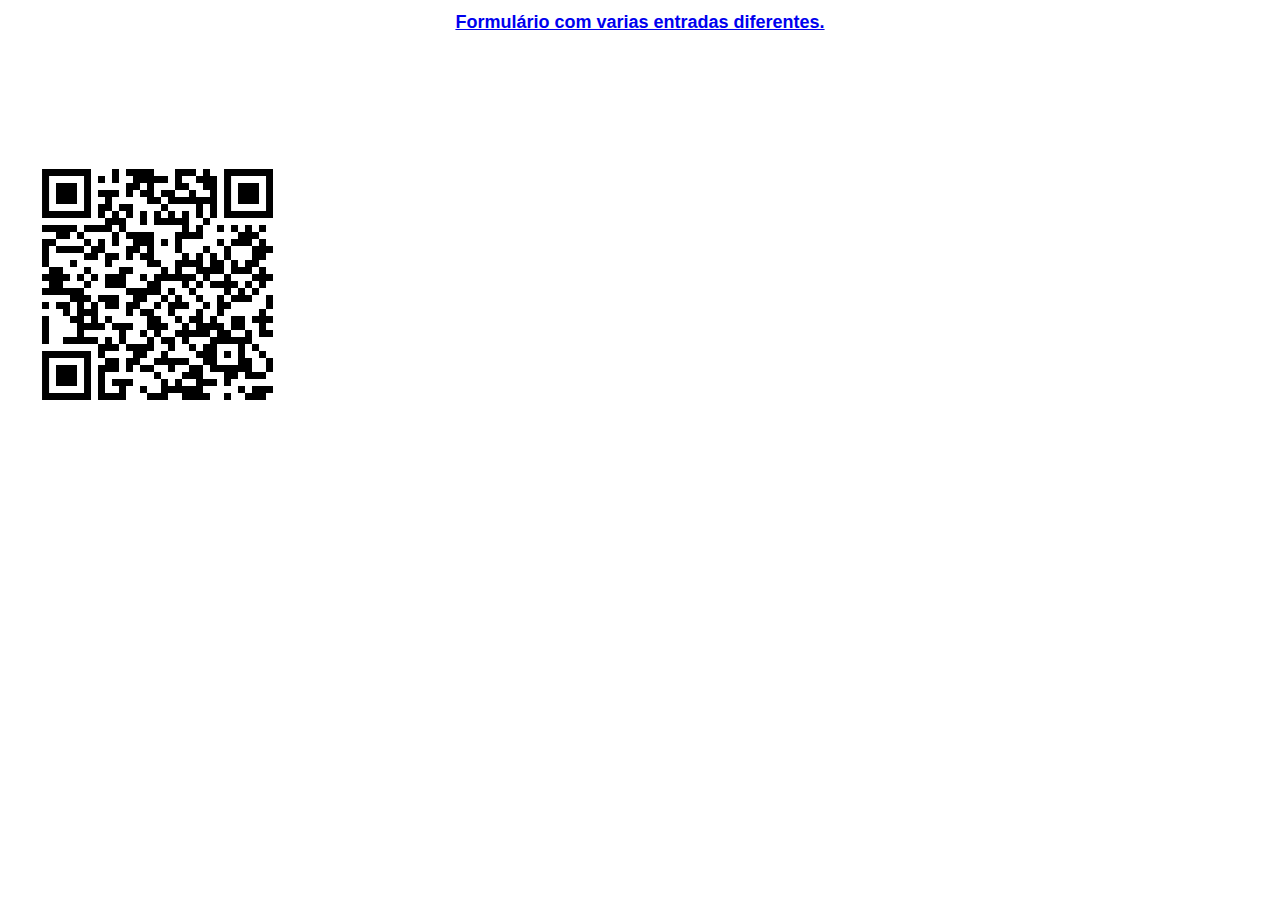
<file: index.html>
<!DOCTYPE html>
<html lang="pt-br">
<head>
    <meta charset="UTF-8">
    <meta name="viewport" content="width=device-width, initial-scale=1.0">
    <title>Exemplo de Formulário</title>
    <link rel="stylesheet" href="style.css">
</head>
<body>
    <a href="formulario.html"><h1> Formulário com varias entradas diferentes. </h1></a>
    <br><br><br><br><br>
    <!-- Link de imagem de um QR Code gerado no site https://www.qr-code-generator.com/ para -->
    <a href="formulario.html"><img src="frame.png" alt="QRCode para o Formulário" style="text-align: center;"></a>
</body>
</html>
</file>
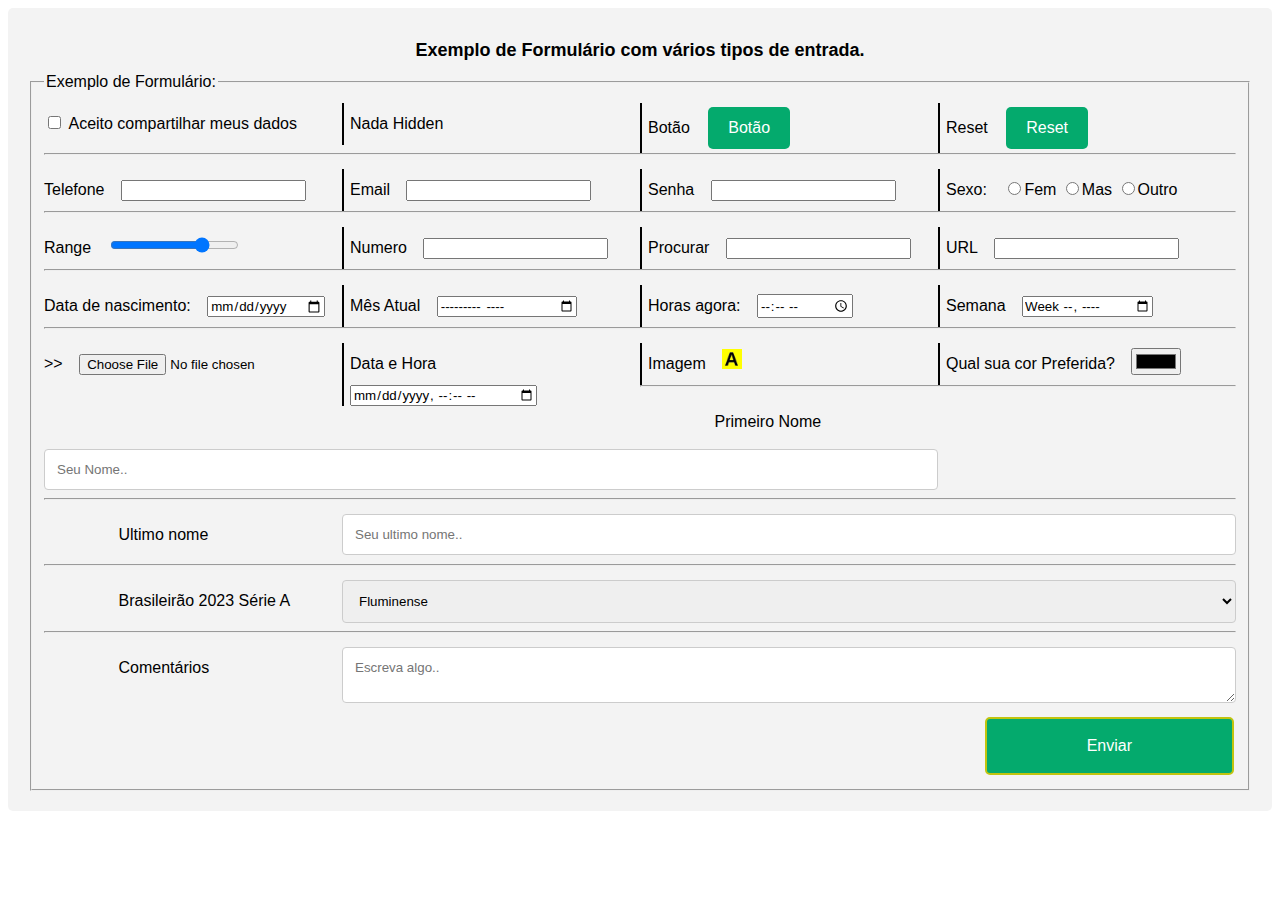
<file: formulario.html>
<!DOCTYPE html>
<html lang="pt-br">
<head>
    <meta charset="UTF-8">
    <meta name="viewport" content="width=device-width, initial-scale=1.0">
    <title>Exemplo de Formulário</title>
    <link rel="stylesheet" href="style.css">
</head>
<body>
    <div class="container">
      <h1>Exemplo de Formulário com vários tipos de entrada.</h1>
      <fieldset>
        <legend>Exemplo de Formulário:</legend>
        <form action="action_page.php" method="post">
          <!-- Input de checkbox -->
          <div class="col-25">
           <input type="checkbox" name="check">
            <label for="checkbox">Aceito compartilhar meus dados</label>
          </div>
          <!-- Input de hidden-->
          <div class="col-25v">
            <label for="hidden">Nada Hidden</label>
            <input type="hidden" name="hidden" value="hidden">
          </div>
          <!-- Input de Botão -->
          <div class="col-25v">
            <label for="button">Botão</label>
            <input type="button" value="Botão">
          </div>
          <!-- Input de Reset-->  
          <div class="col-25v">
            <label for="reset">Reset</label>
            <input type="reset" name="reset">
          </div>
          <!-- Separador linha-->
          <hr>
          <!-- Input de Telefone-->  
          <div class="col-25">
            <label for="tel">Telefone</label>
            <input type="tel" name="telefone">
          </div>
           <!-- Input de email -->  
           <div class="col-25v">
            <label for="email">Email</label>
            <input type="email" name="email">
          </div>
          <!-- Input de Senha Password-->  
          <div class="col-25v">
            <label for="password">Senha</label>
            <input type="password" name="senha">
          </div>
          <!-- Input de Radio-->  
          <div class="col-25v">
            <label for="radio">Sexo:</label>
            <input type="radio" name="sexo" value="feminino">Fem
            <input type="radio" name="sexo" value="masculino">Mas
            <input type="radio" name="sexo" value="outro">Outro
          </div>
          <!-- Separador linha-->
          <hr>
          <!-- Input de Range-->  
          <div class="col-25">
            <label for="range">Range</label>
            <input type="range" name="range" min="0" max="100" value="75" step="25">
          </div>          
          <!-- Input de Numero-->  
          <div class="col-25v">
            <label for="number">Numero</label>
            <input type="number" name="numero">
          </div>
          <!-- Input de Procurar Search-->  
          <div class="col-25v">
            <label for="search">Procurar</label>
            <input type="search" name="procurar">
          </div>        
          <!-- Input de URL-->  
          <div class="col-25v">
            <label for="url">URL</label>
            <input type="url" name="url">
          </div>
          <!-- Separador linha-->
          <hr>
          <!-- Input de Data-->  
          <div class="col-25">
            <label for="date">Data de nascimento:</label>
            <input type="date" name="date">
          </div>
          <!-- Input de Mês-->  
          <div class="col-25v">
            <label for="month">Mês Atual</label>
            <input type="month" name="mes">
          </div>
          <!-- Input de Tempo-->  
          <div class="col-25v">
            <label for="time">Horas agora:</label>
            <input type="time" name="hora">
          </div>
          <!-- Input de Week-->  
          <div class="col-25v">
            <label for="week">Semana</label>
            <input type="week" name="semana">
          </div>
          <!-- Separador linha-->
          <hr>
          <!-- Input de arquivo-->    
          <div class="col-25">          
            <label for="file">>></label>
            <input type="file" name="file" value="teste">
          </div>    
          <!-- Input de Data e hora-->
          <div class="col-25v">
            <label for="datetime-local">Data e Hora</label>
            <input type="datetime-local" name="datetime-local">
          </div>
          <!-- Input de imagen-->  
          <div class="col-25v">
            <label for="image">Imagem</label>
            <input type="image" src="image.png" alt="Imagem PNG" width="20" height="20">            
          </div>
          <!-- Input de cor -->
          <div class="col-25v">
            <label for="color">Qual sua cor Preferida?</label>
            <input type="color" name="color">
          </div>               
          <!-- Separador linha-->
          <hr>
          <!-- Input de Testo com label de 25% e Input de 75%-->  
          <div class="row">
            <div class="col-25">
              <label for="pnome" style="padding-left: 25%">Primeiro Nome</label>              
            </div>
            <div class="col-75">
              <input type="text" id="pnome" name="pnome" placeholder="Seu Nome..">
            </div>
          </div><hr>
          <div class="row">
            <div class="col-25">
              <label for="unome" style="padding-left: 25%">Ultimo nome</label>              
            </div>
            <div class="col-75">
              <input type="text" id="unome" name="unome" placeholder="Seu ultimo nome..">
            </div>
          </div><hr>
          <div class="row">
            <div class="col-25">
              <label for="serieA" style="padding-left: 25%">Brasileirão 2023 Série A</label>              
            </div>
            <div class="col-75">
              <select id="time" name="time">
                <option value="Selecione seu time" selected disabled>Selecione seu Time</option>
                <option value="América-MG">América-MG</option>
                <option value="Athletico-PR">Athletico-PR</option>
                <option value="Atlético-MG">Atlético-MG</option>
                <option value="Bahia">Bahia</option>
                <option value="Botafogo">Botafogo</option>
                <option value="Corinthians">Corinthians</option>
                <option value="Coritiba">Coritiba</option>
                <option value="Cruzeiro">Cruzeiro</option>
                <option value="Cuiabá">Cuiabá</option>
                <option value="Flamengo">Flamengo</option>
                <option value="Fluminense" selected>Fluminense</option>
                <option value="Fortaleza">Fortaleza</option>
                <option value="Goiás">Goiás</option>
                <option value="Grêmio">Grêmio</option>
                <option value="Internacional">Internacional</option>
                <option value="Palmeiras">Palmeiras</option>
                <option value="Red Bull Bragantino">Red Bull Bragantino</option>
                <option value="Santos">Santos</option>
                <option value="São Paulo">São Paulo</option>
                <option value="Vasco">Vasco</option>
            </select>
            </div>
          </div><hr>
          <div class="row">
            <div class="col-25">
              <label for="subject" style="padding-left: 25%">Comentários</label>
            </div>
            <div class="col-75">
              <textarea id="subject" name="comentario" placeholder="Escreva algo.."></textarea>
            </div>
          </div>
          <div class="row"><div class="col-25"></div>
            <div class="col-75">
              <input type="submit" value="Enviar">
            </div>
          </div>
        </form>
      </fieldset>
      </div>
</body>
</html>
</file>
<file: style.css>
@charset "UTF-8";

* {
    font-family: sans-serif;
    box-sizing: border-box;
  }

  h1 {
    font-size: large;
    text-align: center;
  }

  input[type=text], select, textarea {
    width: 100%;
    padding: 12px;
    border: 1px solid #ccc;
    border-radius: 4px;
    resize: vertical;
  }

  input[type=image]:hover {
    transform: scale(2.5); /* (250% zoom - Note: if the zoom is too large, it will go outside of the viewport) */
  }

  label {
    padding: 12px 12px 12px 0;
    display: inline-block;
  }
  input[type=button], input[type=submit], input[type=reset] {
    font-size: medium;
    background-color: #04AA6D;
    border-radius: 5px;
    border: none;
    color: white;
    padding: 12px 20px;
    text-decoration: none;
    margin: 4px 2px;
    cursor: pointer;
  }
  
  input[type=submit] {
    border: 2px solid #c1c40f;
    padding: 18px 100px;
    float: right;
  }
  
  input[type=submit]:hover {
    background-color: #c1c40f;
    border: 2px solid #04aa6d;
    color: #000;
  }

  .capa {
    margin: auto;
    position: absolute;
    top: 50%; left: 50%;
    transform: translate(-50%, -50%);
  }
  
  .container {
    border-radius: 5px;
    background-color: #f2f2f2ee;
    padding: 20px;
  }
  
  .col-25 {
    float: left;
    width: 25%;
    margin-top: 6px;
  }
  
  .col-25v {
    float: left;
    width: 25%;
    margin-top: 6px;
    padding-left: 6px;
    border-left: 2px solid #000;
  }

  .col-75 {
    float: left;
    width: 75%;
    margin-top: 6px;
  }
  
  /* Clear floats after the columns */
  .row:after {
    content: "";
    display: table;
    clear: both;
  }

  /* Responsive layout - when the screen is less than 600px wide, make the two columns stack on top of each other instead of next to each other */
  @media screen and (max-width: 600px) {
    .col-25, .col-75, input[type=submit] {
      width: 100%;
      margin-top: 0;
    }
  }
</file>
